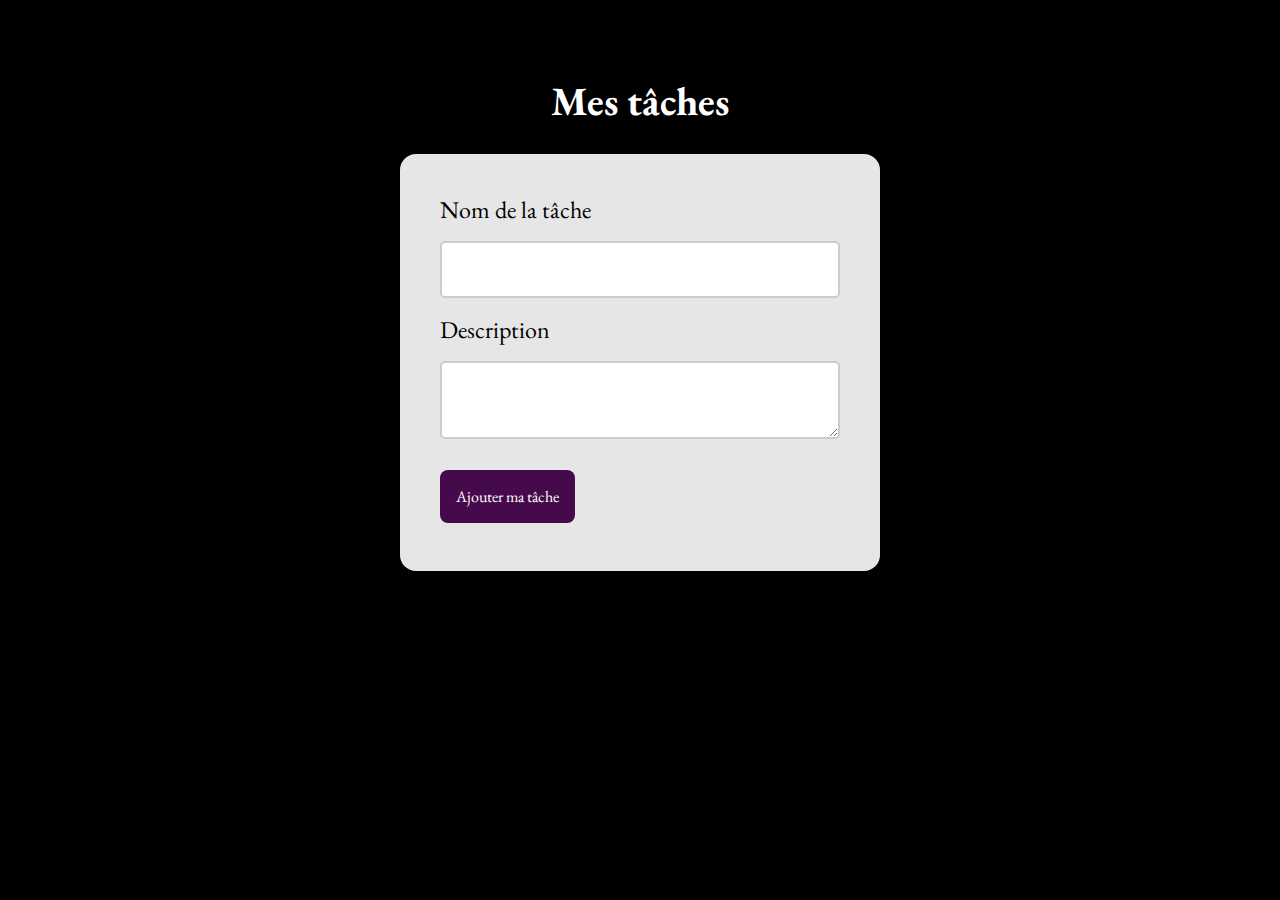
<file: TP_Groupe_JS_V2/html/05ExoTodolist.html>
<!DOCTYPE html>
<html lang="en">
  <head>
    <meta charset="UTF-8" />
    <meta name="viewport" content="width=device-width, initial-scale=1.0" />
    <title>Exo Todolist</title>
    <link rel="stylesheet" href="https://cdnjs.cloudflare.com/ajax/libs/animate.css/4.1.1/animate.min.css"
  /><link rel="stylesheet" href="../css/main.css">
    <script src="../js/05ExoTodolist.js" defer type="module"></script>
    <!-- <script src="../js/utils/timeFormater.js" defer></script> -->
  </head>
  <body>
    <h1>Mes tâches</h1>

    <form action="/index.html" method="get" id="form">
      <label for="title">Nom de la tâche</label>
      <input type="text" name="" id="title" />

      <label for="description"> Description</label>
      <textarea id="description"></textarea>
      <button type="submit" id="submit-form-button">Ajouter ma tâche</button>
    </form>

    <ul id="list"></ul>
  </body>
</html>
</file>
<file: TP_Groupe_JS_V2/css/main.css>
/* Feuille de style css */

@font-face {
    font-family: "EBGaramond-VariableFont_wght";
    src: url(../fonts/EBGaramond-VariableFont_wght.ttf);
}

/* Style body */
body {
    font-family: "EBGaramond-VariableFont_wght";
    background-color: #000000;
    margin: 0;
    padding: 3rem;
}

h1 {
    color: #ffffff;
    text-align: center;
    font-size: 2.5rem;
}

h2 {
    color: #000000;
}

#form {
    background: #e6e6e6;
    padding: 2.5rem;
    border-radius: 1rem;
    max-width: 400px;
    margin: 0 auto;
    font-size: 1.5rem;
}

input[type="text"],
textarea {
    font-family: "EBGaramond-VariableFont_wght";
    font-size: 1rem;
    width: 100%;
    padding: 1rem;
    margin: 1rem 0;
    border: 0.15rem solid #ccc;
    border-radius: 0.3rem;
    box-sizing: border-box;
}

button {
    background-color: #460a4c;
    color: white;
    padding: 1rem 1rem;
    border: none;
    border-radius: 0.5rem;
    cursor: pointer;
    margin: 0.5rem 0;
    font-family: "EBGaramond-VariableFont_wght";
    font-size: 1rem;
    
}

button:hover {
    background-color: #1eac2a;
}

/* Style liste des tâches */
#list {
    list-style: none;
    padding: 0;
}

/* Style pour chaque élément de la tâche */
#list li {
    background: #fff;
    margin: 1rem 0;
    padding: 1rem;
    border-radius: 0.5rem;
    
}

#list h1 {
    margin: 0;
    font-size: 1rem;
}

#list h2 {
    margin: 0;
    text-align: center;
    font-size: 1rem;
}

#list p {
    margin: 0.5rem 0 1rem;
    color: #000000;
    font-size: 1.2rem;
    text-align: center;
}

#list button {
        background-color: #460a4c;
        display: block;
        margin : auto;
        margin-top: 0.5rem;
}

#list button:hover {
    background-color: #1eac2a;
}
</file>
